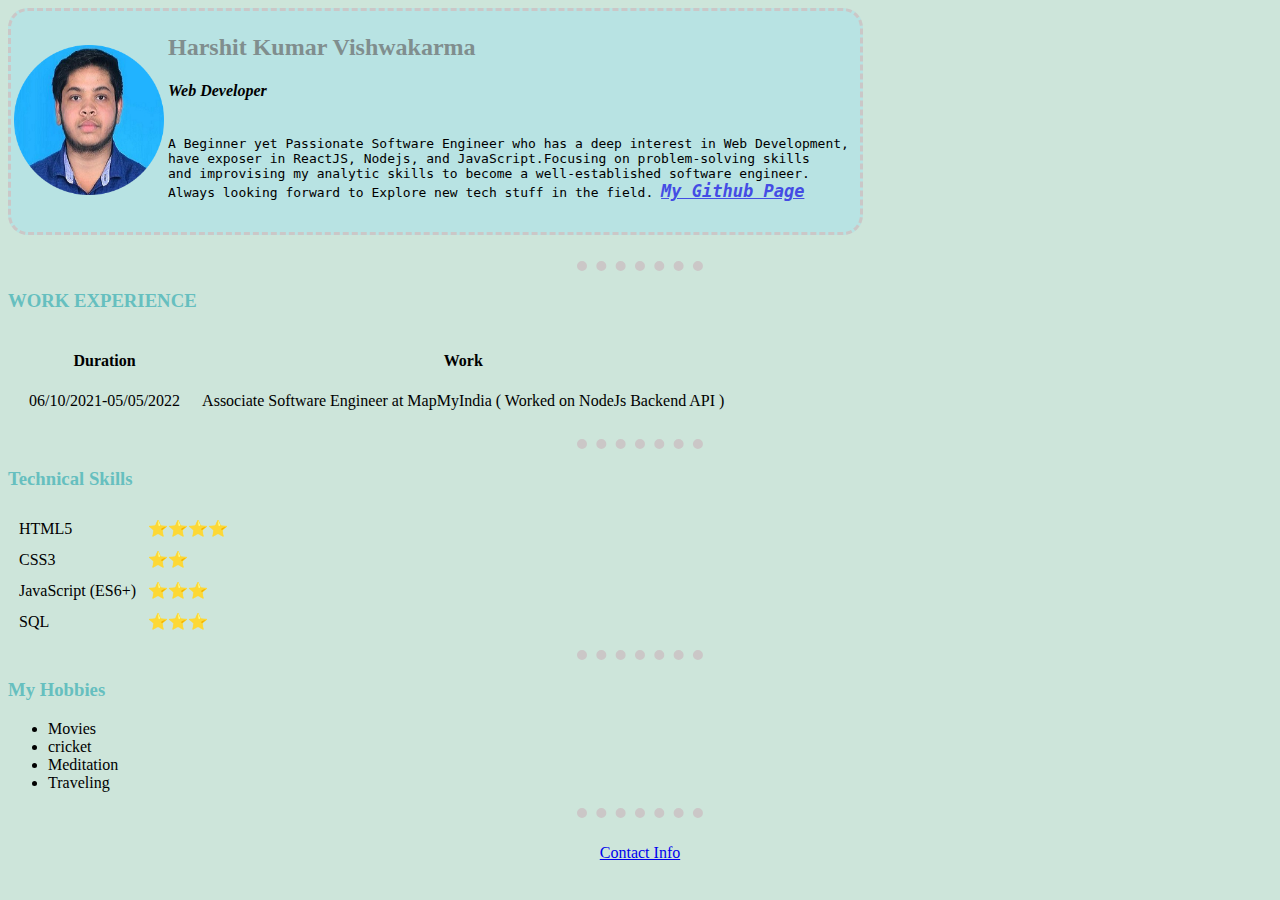
<file: index.html>
<!DOCTYPE html>
<html lang="en">
<head>
    <meta charset="UTF-8">
    <meta http-equiv="X-UA-Compatible" content="IE=edge">
    <meta name="viewport" content="width=device-width, initial-scale=1.0">
    <title>Harshit's Personal Site</title>
    
    <link rel="stylesheet" href="./Cv.css">
</head>
<body >
    <table id="my-info" >
        <tr >
            <td><img src="./mypic-modified.png" alt="my-image" height="150px"></td>
            <td>
                <h2 style="color: #808e8e;">Harshit Kumar Vishwakarma</h2>
                 <h4><em><strong>Web Developer</strong></em></h4>
                 <pre> 
A Beginner yet Passionate Software Engineer who has a deep interest in Web Development, 
have exposer in ReactJS, Nodejs, and JavaScript.Focusing on problem-solving skills 
and improvising my analytic skills to become a well-established software engineer. 
Always looking forward to Explore new tech stuff in the field. <a href="https://github.com/harsh9709" style="font-size: 17px; color:rgb(68, 76, 228)"><em><strong>My Github Page</strong><em></a>
                 </pre>
       
        </tr>
    </table>
    <br>
    <hr>
    <h3>WORK EXPERIENCE </h3>
   <table style="border-spacing: 20px;">
    <tr>
        <th>Duration</th>
        <th>Work</th>
    </tr>
    <tr>
        <td>
            06/10/2021-05/05/2022
        </td>
        <td>
            Associate Software Engineer at MapMyIndia
           ( Worked on NodeJs Backend API )
        </td>
    </tr>
   </table>
   <hr >

   <h3>Technical Skills</h3>
   <table cellspacing="10">
    <tr>
        <td>HTML5</td>
        <td>⭐⭐⭐⭐</td>
    </tr>
    <tr>
        <td>CSS3</td>
        <td>⭐⭐</td>
    </tr>
    <tr>
        <td>JavaScript (ES6+)</td>
        <td>⭐⭐⭐</td>
    </tr>
    <tr>
        <td>SQL</td>
        <td>⭐⭐⭐</td>
    </tr>

   </table>
   <hr >
   <h3>My Hobbies</h3>
   <ul>
    <li>Movies</li>
    <li>cricket</li>
    <li>Meditation</li>
    <li>Traveling</li>
   </ul>
   <hr >
   <br>
   
   <div id="contact">
    <a href="./contactInfo.html" >Contact Info</a>
    
   </div>
</body>
</html>
</file>
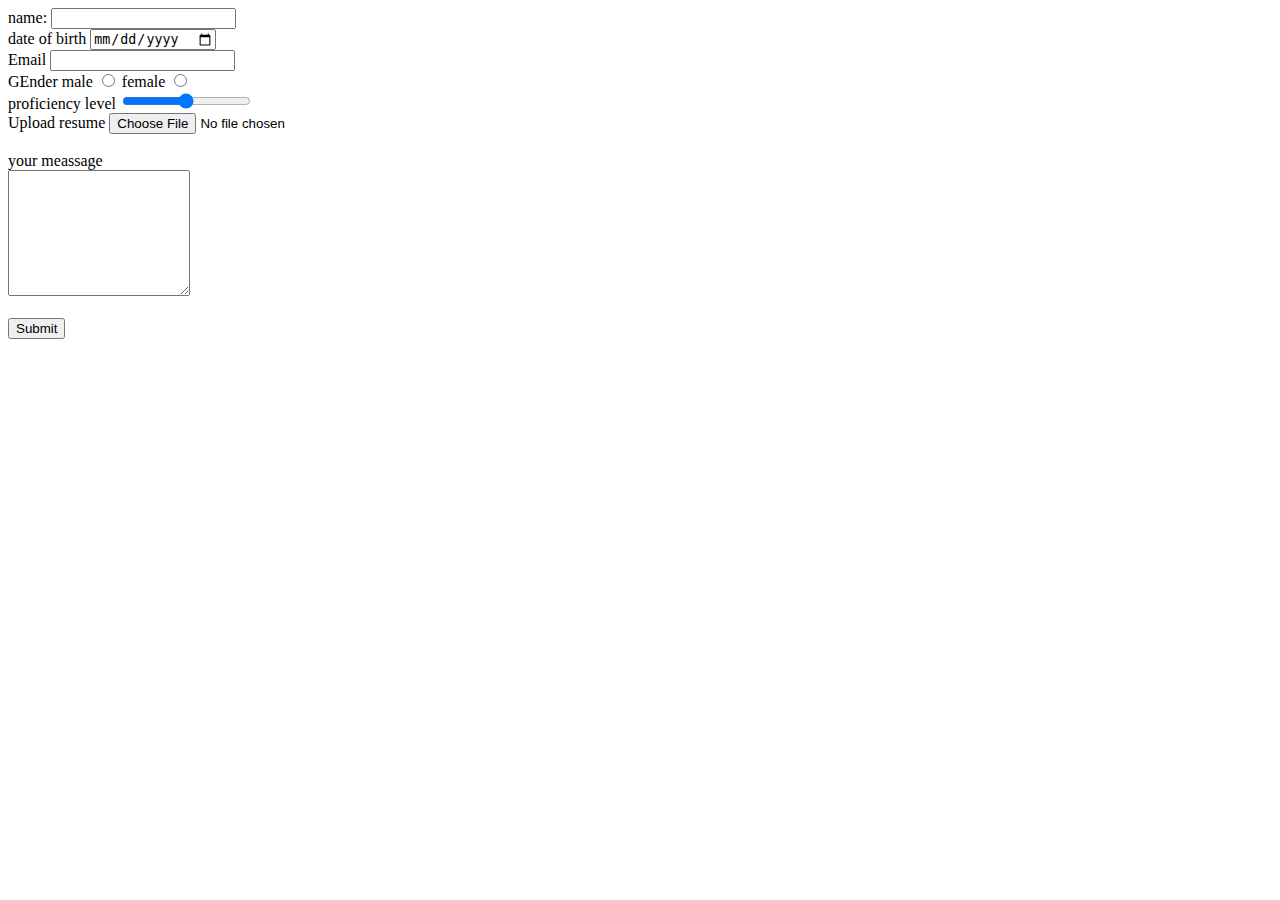
<file: form.html>
<!DOCTYPE html>
<html lang="en">
<head>
    <meta charset="UTF-8">
    <meta http-equiv="X-UA-Compatible" content="IE=edge">
    <meta name="viewport" content="width=device-width, initial-scale=1.0">
    <title>Form Practice</title>

</head>
<body>
    <form action="mailto:harshit.kv.hkv@gmail.com" method="post">
        <label for="">name:</label>
        <input type="text"><br>
        <label for="">date of birth</label>
        <input type="date" name="" id=""><br>
        <label for="">Email</label>
        <input type="email" name="" id=""><br>
        <label for="">GEnder</label>
        <label for="">male</label>
        <input type="radio" value="Male" name="gender">
        <label for="">female</label>
        <input type="radio" value="female" name="gender"><br>
        <label for="">proficiency level</label>
        <input type="range"><br>
        <label for="">Upload resume</label>

        <input type="file">
        
        <br><br>
        <label for="">your meassage</label><br>
        <textarea name="" id="" cols="20" rows="8"></textarea>
        <br><br>
        <input type="submit" value="Submit" >
    </form>
</body>
</html>
</file>
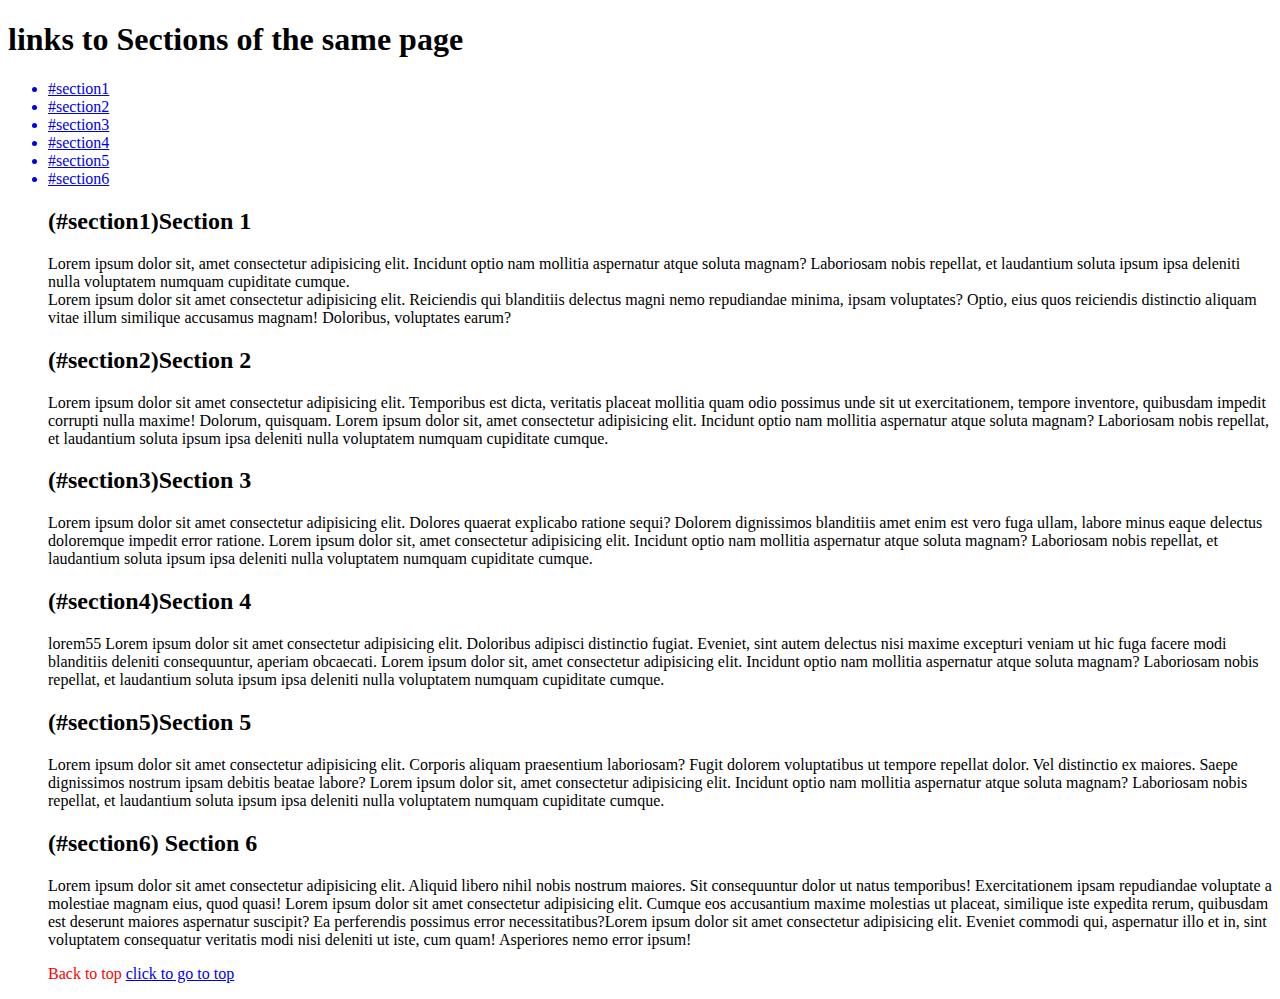
<file: fragment_identifier.html>
<!DOCTYPE html>
<html lang="en">
<head>
    <meta charset="UTF-8">
    <meta http-equiv="X-UA-Compatible" content="IE=edge">
    <meta name="viewport" content="width=device-width, initial-scale=1.0">
    <title>link to same page sections</title>
</head>
<body>
    
<h1 id="top">links to Sections of the same page</h1>
<ul>
    <a href="#section1"><li>#section1</li></a>
    <a href="#section2"><li>#section2</li></a>
    <a href="#section3"><li>#section3</li></a>
    <a href="#section4"><li>#section4</li></a>
    <a href="#section5"><li>#section5</li></a>
    <a href="#section6"><li>#section6</li></a>
    

    <section id="section1"><h2>(#section1)Section 1</h2>
    <article>Lorem ipsum dolor sit, amet consectetur adipisicing elit. Incidunt optio nam mollitia aspernatur atque soluta magnam? Laboriosam nobis repellat, et laudantium soluta ipsum ipsa deleniti nulla voluptatem numquam cupiditate cumque.</article>
Lorem ipsum dolor sit amet consectetur adipisicing elit. Reiciendis qui blanditiis delectus magni nemo repudiandae minima, ipsam voluptates? Optio, eius quos reiciendis distinctio aliquam vitae illum similique accusamus magnam! Doloribus, voluptates earum?    
</section>
    <section id="section2"><h2>(#section2)Section 2</h2>
        <article>
           Lorem ipsum dolor sit amet consectetur adipisicing elit. Temporibus est dicta, veritatis placeat mollitia quam odio possimus unde sit ut exercitationem, tempore inventore, quibusdam impedit corrupti nulla maxime! Dolorum, quisquam. Lorem ipsum dolor sit, amet consectetur adipisicing elit. Incidunt optio nam mollitia aspernatur atque soluta magnam? Laboriosam nobis repellat, et laudantium soluta ipsum ipsa deleniti nulla voluptatem numquam cupiditate cumque.</article>
        </section>
        <section id="section3"><h2>(#section3)Section 3</h2>
            <article> Lorem ipsum dolor sit amet consectetur adipisicing elit. Dolores quaerat explicabo ratione sequi? Dolorem dignissimos blanditiis amet enim est vero fuga ullam, labore minus eaque delectus doloremque impedit error ratione. Lorem ipsum dolor sit, amet consectetur adipisicing elit. Incidunt optio nam mollitia aspernatur atque soluta magnam? Laboriosam nobis repellat, et laudantium soluta ipsum ipsa deleniti nulla voluptatem numquam cupiditate cumque.</article>
            </section>
            <section id="section4"><h2>(#section4)Section 4</h2>
                <article> lorem55 Lorem ipsum dolor sit amet consectetur adipisicing elit. Doloribus adipisci distinctio fugiat. Eveniet, sint autem delectus nisi maxime excepturi veniam ut hic fuga facere modi blanditiis deleniti consequuntur, aperiam obcaecati. Lorem ipsum dolor sit, amet consectetur adipisicing elit. Incidunt optio nam mollitia aspernatur atque soluta magnam? Laboriosam nobis repellat, et laudantium soluta ipsum ipsa deleniti nulla voluptatem numquam cupiditate cumque.</article>
                </section>
                <section id="section5"><h2>(#section5)Section 5</h2>
                    <article> Lorem ipsum dolor sit amet consectetur adipisicing elit. Corporis aliquam praesentium laboriosam? Fugit dolorem voluptatibus ut tempore repellat dolor. Vel distinctio ex maiores. Saepe dignissimos nostrum ipsam debitis beatae labore? Lorem ipsum dolor sit, amet consectetur adipisicing elit. Incidunt optio nam mollitia aspernatur atque soluta magnam? Laboriosam nobis repellat, et laudantium soluta ipsum ipsa deleniti nulla voluptatem numquam cupiditate cumque.</article>
                    </section>
                </section>
                    
               <div>
                <h2>
                    <a name="section6">(#section6) Section 6 </a></h2>
                        <p>Lorem ipsum dolor sit amet consectetur adipisicing elit. Aliquid libero nihil nobis nostrum maiores. Sit consequuntur dolor ut natus temporibus! Exercitationem ipsam repudiandae voluptate a molestiae magnam eius, quod quasi! Lorem ipsum dolor sit amet consectetur adipisicing elit. Cumque eos accusantium maxime molestias ut placeat, similique iste expedita rerum, quibusdam est deserunt maiores aspernatur suscipit? Ea perferendis possimus error necessitatibus?Lorem ipsum dolor sit amet consectetur adipisicing elit. Eveniet commodi qui, aspernatur illo et in, sint voluptatem consequatur veritatis modi nisi deleniti ut iste, cum quam! Asperiores nemo error ipsum!</p>
                    </p>
                
               <p style="color: red;"> Back to top <a href="#top"> click to go to top</a> </p> 
                
               </div>

            
</ul>

</body>
</html>
</file>
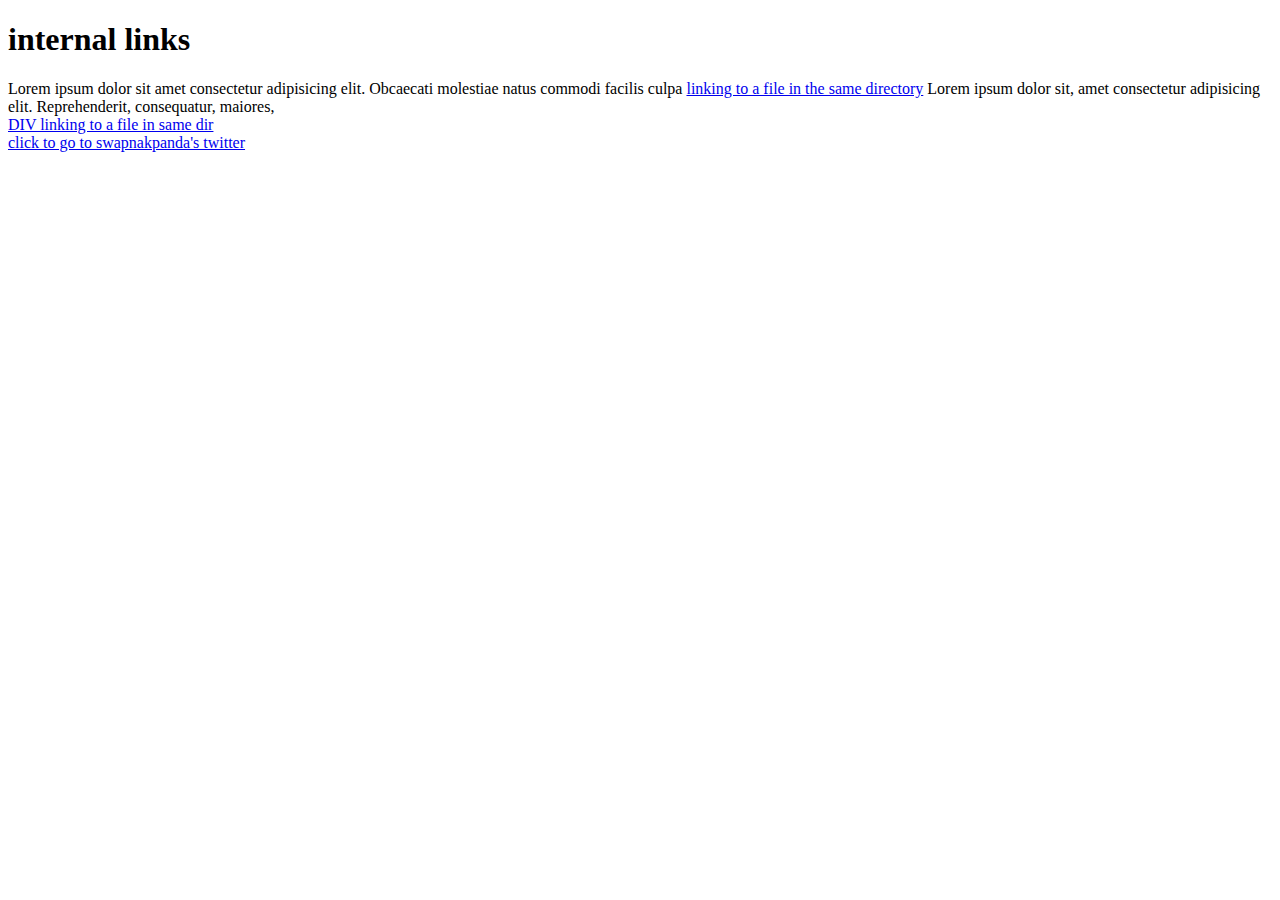
<file: links-internal.html>
<!DOCTYPE html>
<html lang="en">
<head>
    <meta charset="UTF-8">
    <meta http-equiv="X-UA-Compatible" content="IE=edge">
    <meta name="viewport" content="width=device-width, initial-scale=1.0">
    <title>Document</title>
</head>
<body>
    <h1>internal links</h1>
    <section>
        Lorem ipsum dolor sit amet consectetur adipisicing elit. 
        Obcaecati molestiae natus commodi facilis culpa
        
    <a href="index.html" title="same dir link">linking to a file in the same directory</a>
      Lorem ipsum dolor sit, amet consectetur adipisicing elit. Reprehenderit, consequatur, maiores,
    <a href="index.html" title="same dir link 2">
    <div>DIV linking to a file in same dir </div>
    </a>
    <a href="https://twitter.com/swapnakpanda/status/1551903018039197697" title="my twitter page">click to go to swapnakpanda's twitter</a>
    
    </section>
</body>
</html>
</file>
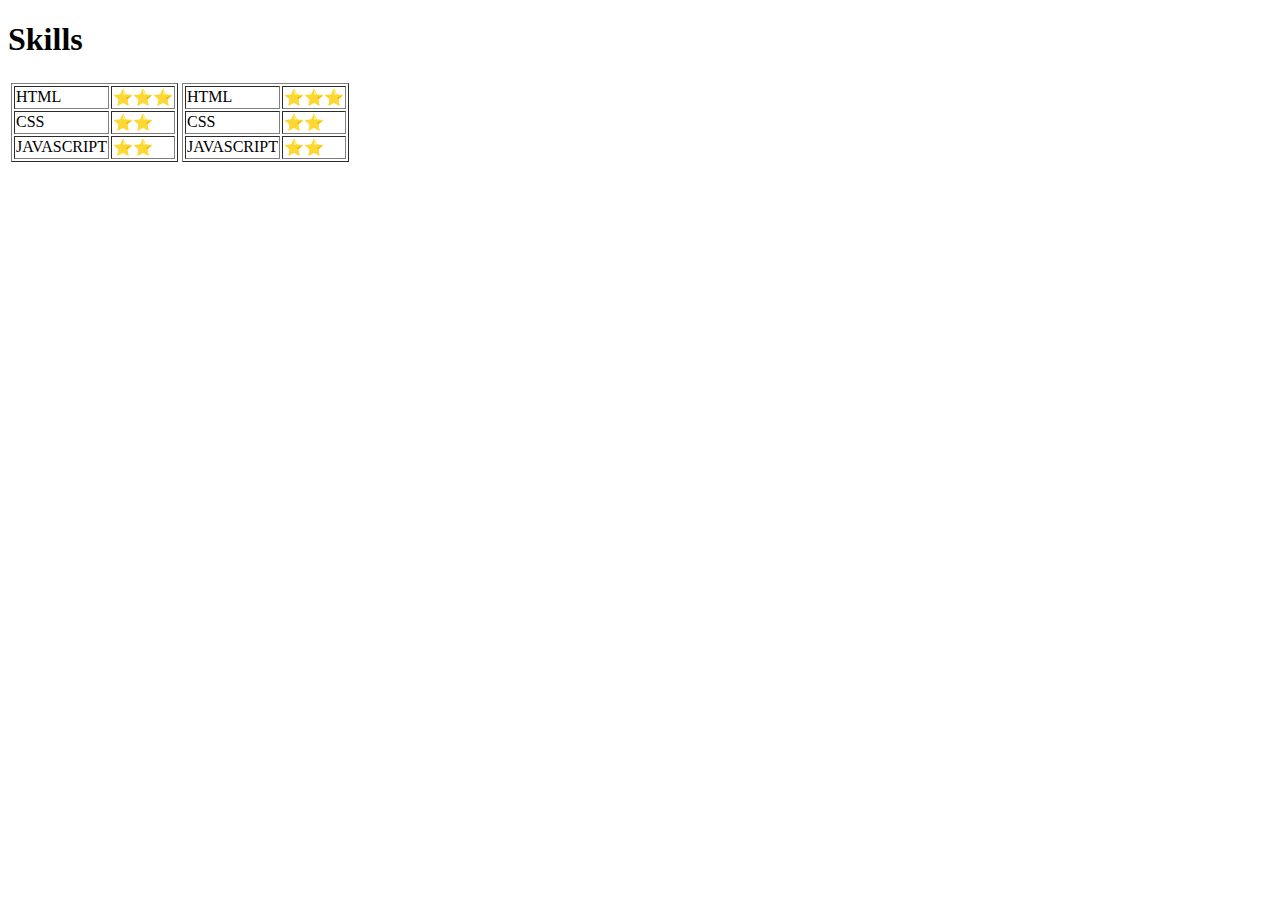
<file: Skills-table.html>
<!DOCTYPE html>
<html lang="en">
<head>
    <meta charset="UTF-8">
    <meta http-equiv="X-UA-Compatible" content="IE=edge">
    <meta name="viewport" content="width=device-width, initial-scale=1.0">
    <title>Skills</title>
</head>
<body>
    <h1>Skills</h1>

   <table>
    <tr>
        <td>
            <table border="1PX">
    
    
                <tr>
                    <td>HTML</td>
                    <td>⭐⭐⭐</td>
                </tr>
                </td>
                <tr>
                    <td>CSS</td>
                    <td>⭐⭐</td>
                </tr>
                <tr>
                    <td>JAVASCRIPT</td>
                    <td>⭐⭐</td>
                </tr>
            
            
            </table>
        </td>
        <td>
            <table border="1PX">
    
    
                <tr>
                    <td>HTML</td>
                    <td>⭐⭐⭐</td>
                </tr>
                </td>
                <tr>
                    <td>CSS</td>
                    <td>⭐⭐</td>
                </tr>
                <tr>
                    <td>JAVASCRIPT</td>
                    <td>⭐⭐</td>
                </tr>
            
            
            </table>
        </td>
    </tr>
   </table>


    
</body>
</html>
</file>
<file: Cv.css>
body{
   background-color: #cde5da;
}
div a{
    display: flex;
   justify-content: center;

}
hr{
    width: 10%;
     border-style: none;
    border-top-style: dotted ; 
    border-color: rgb(203, 199, 199);
    border-width: 10px;
}
#my-info{
    background-color: #b8e3e3;
    border: 3px solid rgb(203, 199, 199);
    border-radius: 20px;
    border-style: dashed;
}
h1,h3{
    color: #66BFBF;
}
#my-info:hover{

    box-shadow: 5px 10px rgb(93, 100, 99);
}
</file>
